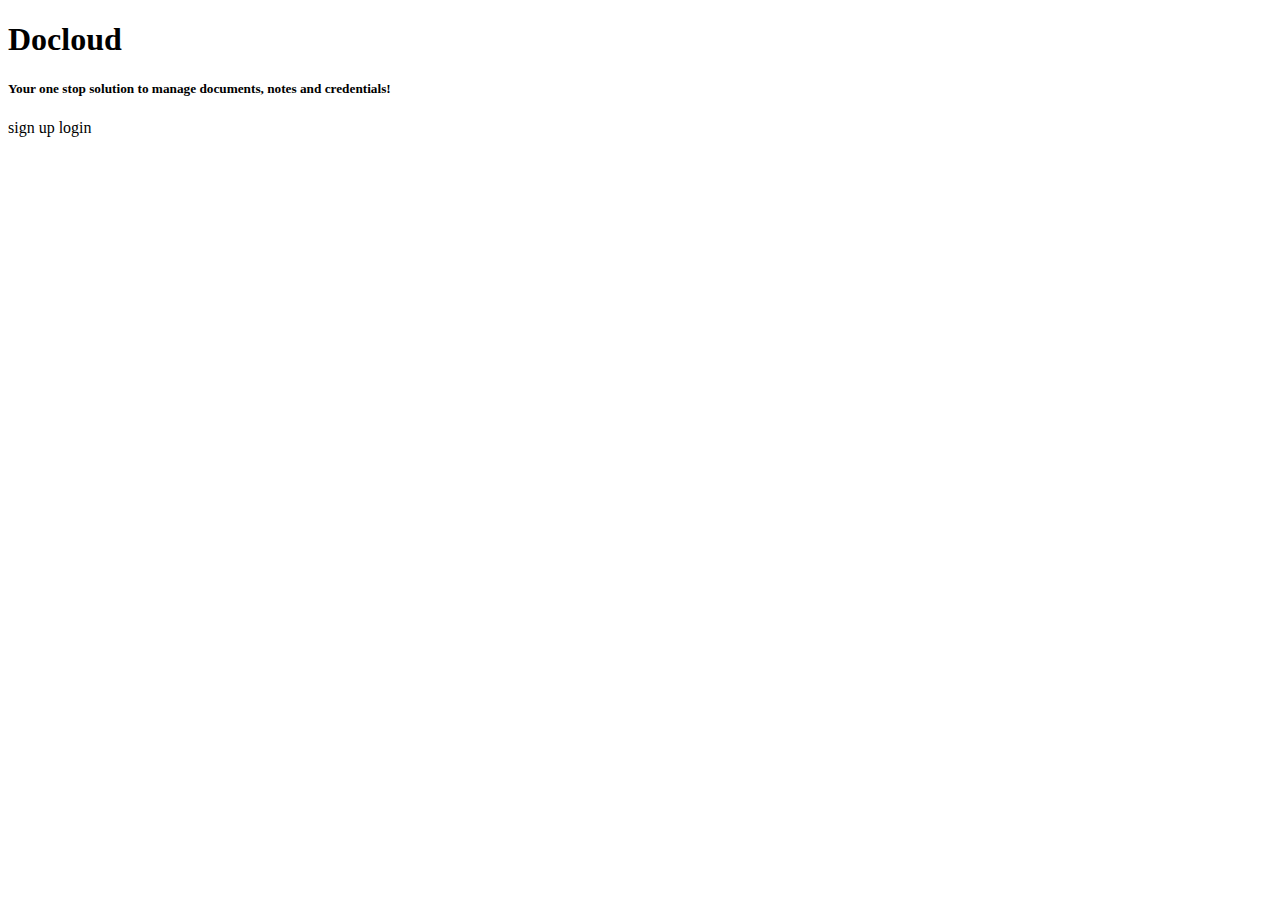
<file: starter/cloudstorage/src/main/resources/templates/index.html>
<!DOCTYPE html>
<html lang="en" xmlns="http://www.w3.org/1999/xhtml" xmlns:th="https://www.thymeleaf.org">
    <head>
        <meta charset="utf-8">
        <meta name="viewport" content="width=device-width, initial-scale=1, shrink-to-fit=no">

        <link rel="stylesheet" type="text/css" media="all" th:href="@{/css/bootstrap.min.css}">
        <link rel="stylesheet" type="text/css" media="all" th:href="@{/css/index.css}">
        <link rel = "icon" href ="https://svgsilh.com/svg/159946.svg" type = "image/x-icon">
        <title>Docloud</title>
    </head>
    <body class="landing-body landing-bg">
        <div class="container landing-container p-3">
            <h1>Docloud</h1>
            <h5 class="my-5">Your one stop solution to manage documents, notes and credentials!</h5>
            <a id="signupButton" class="btn btn-lg btn-primary landing-btn mr-3" th:href="@{/signup}">sign up</a>
            <a id="loginButton" class="btn btn-lg btn-success landing-btn" th:href="@{/login}">login</a>
        </div>
    </body>
</html>
</file>
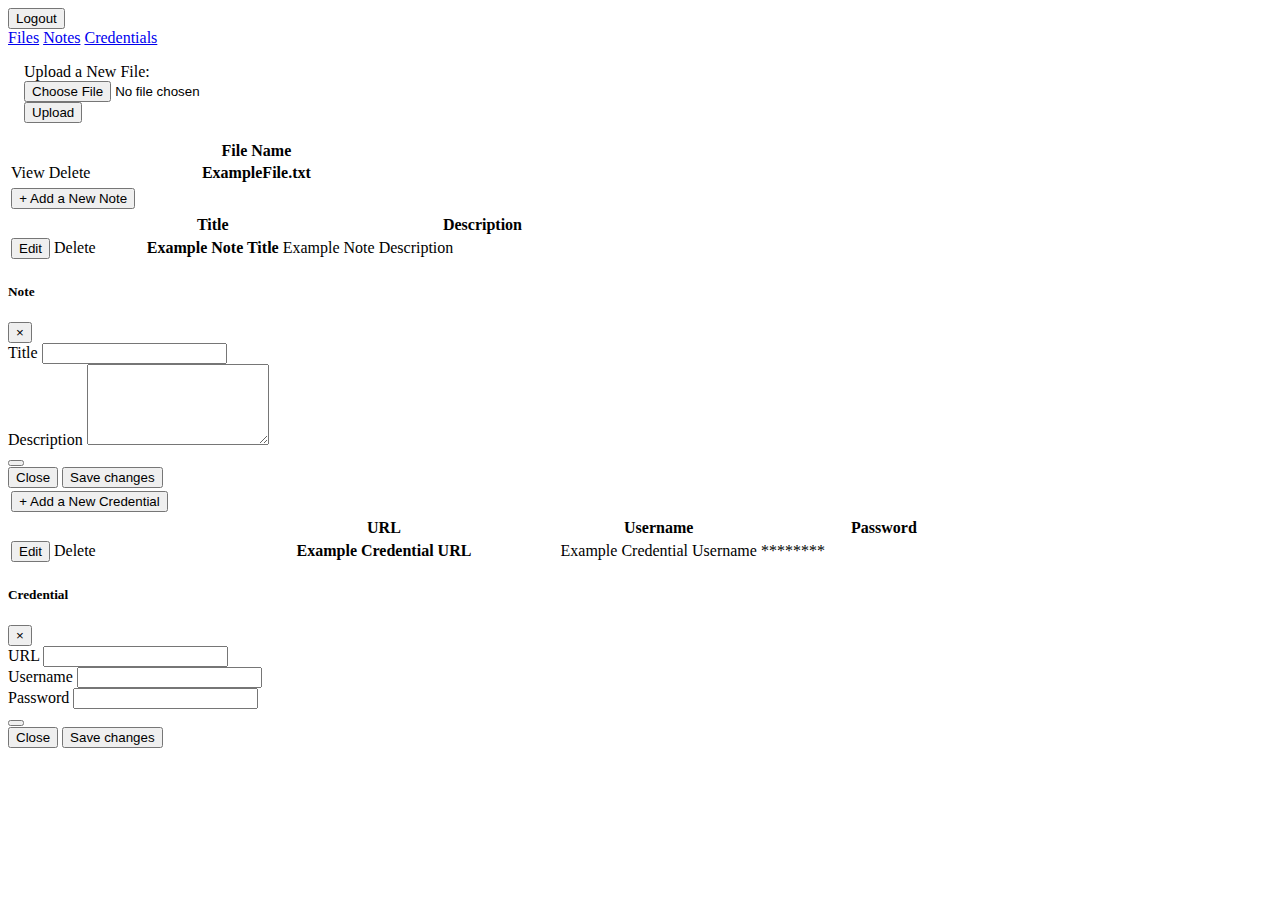
<file: starter/cloudstorage/src/main/resources/templates/home.html>
<!DOCTYPE html>
<html lang="en" xmlns="http://www.w3.org/1999/xhtml" xmlns:th="https://www.thymeleaf.org">
    <head>
        <meta charset="utf-8">
        <meta name="viewport" content="width=device-width, initial-scale=1, shrink-to-fit=no">

        <link rel="stylesheet" type="text/css" media="all" th:href="@{/css/bootstrap.min.css}">
        <link rel="stylesheet" type="text/css" media="all" th:href="@{/css/index.css}">
        <link rel = "icon" href ="https://svgsilh.com/svg/159946.svg" type = "image/x-icon">
        <title>Home</title>
    </head>
    <body class="p-3 mb-2 bg-light text-black">
        <div class="container">
            <div id="logoutDiv">
                <form action="#" th:action="@{/logout}" method="POST">
                    <button id="logoutButton" type="submit" class="btn btn-secondary float-right">Logout</button>
                </form>
            </div>
            <div id="contentDiv" style="clear: right;">
                <nav style="clear: right;">
                    <div class="nav nav-tabs" id="nav-tab" role="tablist">
                        <a class="nav-item nav-link active" id="nav-files-tab" data-toggle="tab" href="#nav-files" role="tab" aria-controls="nav-files" aria-selected="true">Files</a>
                        <a class="nav-item nav-link" id="nav-notes-tab" data-toggle="tab" href="#nav-notes" role="tab" aria-controls="nav-notes" aria-selected="false">Notes</a>
                        <a class="nav-item nav-link" id="nav-credentials-tab" data-toggle="tab" href="#nav-credentials" role="tab" aria-controls="nav-credentials" aria-selected="false">Credentials</a>
                    </div>
                </nav>
                <div class="tab-content" id="nav-tabContent">
                    <div class="tab-pane fade show active" id="nav-files" role="tabpanel" aria-labelledby="nav-files-tab">
                        <form action="#" th:action="@{/files/upload}" enctype="multipart/form-data" method="POST">
                            <div class="container">
                                <div class="row" style="margin: 1em;">
                                    <div class="col-sm-2">
                                        <label for="fileUpload">Upload a New File:</label>
                                    </div>
                                    <div class="col-sm-6">
                                        <input type="file" class="form-control-file" id="fileUpload" name="fileUpload">
                                    </div>
                                    <div class="col-sm-4">
                                        <button type="submit" class="btn btn-dark">Upload</button>
                                    </div>
                                </div>
                            </div>
                        </form>
                        <div class="table-responsive">
                            <table class="table table-striped" id="fileTable">
                                <thead>
                                    <tr>
                                        <th style="width: 20%" scope="col"></th>
                                        <th style="width: 80%" scope="col">File Name</th>
                                    </tr>
                                </thead>
                                <tbody>
                                <tr th:each="file: ${files}">
                                    <td>
                                        <a target="${file.filename}" th:href="@{/files/view/{fileId} (fileId=${file.fileId})}" class="btn btn-success">View</a>
                                        <a target="${file.filename}" th:href="@{/files/delete/{fileId} (fileId=${file.fileId})}" class="btn btn-danger">Delete</a>
                                    </td>
                                    <th th:text="${file.filename}" scope="row">ExampleFile.txt</th>
                                </tr>
                                </tbody>
                            </table>
                        </div>
                    </div>
                    <div class="tab-pane fade" id="nav-notes" role="tabpanel" aria-labelledby="nav-notes-tab">
                        <button id="newNoteButton" style="margin: 0.25em;" type="button" class="btn btn-info float-right" onclick="showNoteModal()">
                            + Add a New Note
                        </button>

                        <div class="table-responsive">
                            <table class="table table-striped" id="userTable">
                                <thead>
                                    <tr>
                                        <th style="width: 20%" scope="col"></th>
                                        <th style="width: 20%" scope="col">Title</th>
                                        <th style="width: 60%" scope="col">Description</th>
                                    </tr>
                                </thead>
                                <tbody>
                                    <tr th:each="note: ${notes}">
                                        <td>
                                            <button id="editNoteButton" th:onclick="showNoteModal([[${note.noteId}]], [[${note.notetitle}]], [[${note.notedescription}]])" type="button" class="btn btn-success">Edit</button>
                                            <a id="deleteNoteButton" th:href="@{/notes/delete/{noteId} (noteId=${note.noteId})}" class="btn btn-danger">Delete</a>
                                        </td>
                                        <th id="noteTitle" th:text="${note.notetitle}" scope="row">Example Note Title</th>
                                        <td id="noteDescription" th:text="${note.notedescription}">Example Note Description </td>
                                    </tr>
                                </tbody>
                            </table>
                        </div>

                        <div class="modal fade" id="noteModal" tabindex="-1" role="dialog" aria-labelledby="noteModalLabel" aria-hidden="true">
                            <div class="modal-dialog" role="document">
                                <div class="modal-content">
                                    <div class="modal-header">
                                        <h5 class="modal-title" id="noteModalLabel">Note</h5>
                                        <button type="button" class="close" data-dismiss="modal" aria-label="Close">
                                            <span aria-hidden="true">&times;</span>
                                        </button>
                                    </div>
                                    <div class="modal-body">
                                        <form action="#" th:action="@{/notes/upload}" th:object="${newNote}" method="POST">
                                            <input type="hidden" name="noteId" id="note-id">
                                            <div class="form-group">
                                                <label for="note-title" class="col-form-label">Title</label>
                                                <input type="text" th:field="*{notetitle}" name="noteTitle" class="form-control" id="note-title" maxlength="50" required>
                                            </div>
                                            <div class="form-group">
                                                <label for="note-description" class="col-form-label">Description</label>
                                                <textarea th:field="*{notedescription}" class="form-control" name="noteDescription" id="note-description" rows="5" maxlength="1000" required></textarea>
                                            </div>
                                            <button id="noteSubmit" type="submit" class="d-none"></button>
                                        </form>
                                    </div>
                                    <div class="modal-footer">
                                        <button type="button" class="btn btn-secondary" data-dismiss="modal">Close</button>
                                        <button id="saveNoteButton" type="button" class="btn btn-primary" onclick="$('#noteSubmit').click();">Save changes</button>
                                    </div>
                                </div>
                            </div>
                        </div>
                    </div>
                    <div class="tab-pane fade" id="nav-credentials" role="tabpanel" aria-labelledby="nav-credentials-tab">
                        <button id="newCredentialButton" style="margin: 0.25em;" is="newCredentialButton" type="button" class="btn btn-info float-right" onclick="showCredentialModal()">
                            + Add a New Credential
                        </button>

                        <div class="table-responsive">
                            <table class="table table-striped" id="credentialTable">
                                <thead>
                                    <tr>
                                        <th style="width: 20%" scope="col"></th>
                                        <th style="width: 35%" scope="col">URL</th>
                                        <th style="width: 20%" scope="col">Username</th>
                                        <th style="width: 25%" scope="col">Password</th>
                                    </tr>
                                </thead>
                                <tbody>
                                <tr th:each="credential: ${credentials}">
                                    <td>
                                        <button id="editCredentialButton" th:onclick="showCredentialModal([[${credential.credentialId}]], [[${credential.url}]], [[${credential.username}]], [[${encryption.decryptValue(credential.password, credential.key)}]])" type="button" class="btn btn-success">Edit</button>
                                        <a id="deleteCredentialButton" th:href="@{credentials/delete/{credentialId} (credentialId=${credential.credentialId})}" class="btn btn-danger">Delete</a>
                                    </td>
                                    <th id="credentialUrl" th:text="${credential.url}" scope="row">Example Credential URL</th>
                                    <td id="credentialUsername" th:text="${credential.username}">Example Credential Username</td>
                                    <td id="credentialPassword" th:text="${credential.password}">********</td>
                                </tr>
                                </tbody>
                            </table>
                        </div>

                        <div class="modal fade" id="credentialModal" tabindex="-1" role="dialog" aria-labelledby="credentialModalLabel" aria-hidden="true">
                            <div class="modal-dialog" role="document">
                                <div class="modal-content">
                                    <div class="modal-header">
                                        <h5 class="modal-title" id="credentialModalLabel">Credential</h5>
                                        <button type="button" class="close" data-dismiss="modal" aria-label="Close">
                                            <span aria-hidden="true">&times;</span>
                                        </button>
                                    </div>
                                    <div class="modal-body">
                                        <form action="#" th:Action="@{/credentials/upload}" th:object="${newCredential}" method="POST">
                                            <input type="hidden" name="credentialId" id="credential-id">
                                            <div class="form-group">
                                                <label for="note-title" class="col-form-label">URL</label>
                                                <input type="text" th:field="*{url}" name="url" class="form-control" id="credential-url" maxlength="100" required>
                                            </div>
                                            <div class="form-group">
                                                <label for="note-title" class="col-form-label">Username</label>
                                                <input type="text" th:field="*{username}" name="username" class="form-control" id="credential-username" maxlength="30" required>
                                            </div>
                                            <div class="form-group">
                                                <label for="note-title" class="col-form-label">Password</label>
                                                <input type="text" th:field="*{password}" name="password" class="form-control" id="credential-password" maxlength="30" required>
                                            </div>
                                            <button id="credentialSubmit" type="submit" class="d-none"></button>
                                        </form>
                                    </div>
                                    <div class="modal-footer">
                                        <button type="button" class="btn btn-secondary" data-dismiss="modal">Close</button>
                                        <button id="saveCredentialButton" type="button" class="btn btn-primary" onclick="$('#credentialSubmit').click();">Save changes</button>
                                    </div>
                                </div>
                            </div>
                        </div>
                    </div>
                </div>
            </div>
        </div>

        <script th:src="@{/js/jquery-slim.min.js}"></script>
        <script th:src="@{/js/popper.min.js}"></script>
        <script th:src="@{/js/bootstrap.min.js}"></script>

        <!--For opening the note modal-->
        <script type="text/javascript">
            // For opening the note modal
            function showNoteModal(noteId, noteTitle, noteDescription) {
                $('#note-id').val(noteId ? noteId : '');
                $('#note-title').val(noteTitle ? noteTitle : '');
                $('#note-description').val(noteDescription ? noteDescription : '');
                $('#noteModal').modal('show');
            }

            // For opening the credentials modal
            function showCredentialModal(credentialId, url, username, password) {
                $('#credential-id').val(credentialId ? credentialId : '');
                $('#credential-url').val(url ? url : '');
                $('#credential-username').val(username ? username : '');
                $('#credential-password').val(password ? password : '');
                $('#credentialModal').modal('show');
            }

            // function togglePasswordVisibility(id, password) {
            //    const passwordField = document.querySelector('#pw_' + id);
            //    if (passwordField.textContent == '********') passwordField.textContent = password;
            //    else passwordField.textContent = '********';
            // }
        </script>
    </body>
</html>
</file>
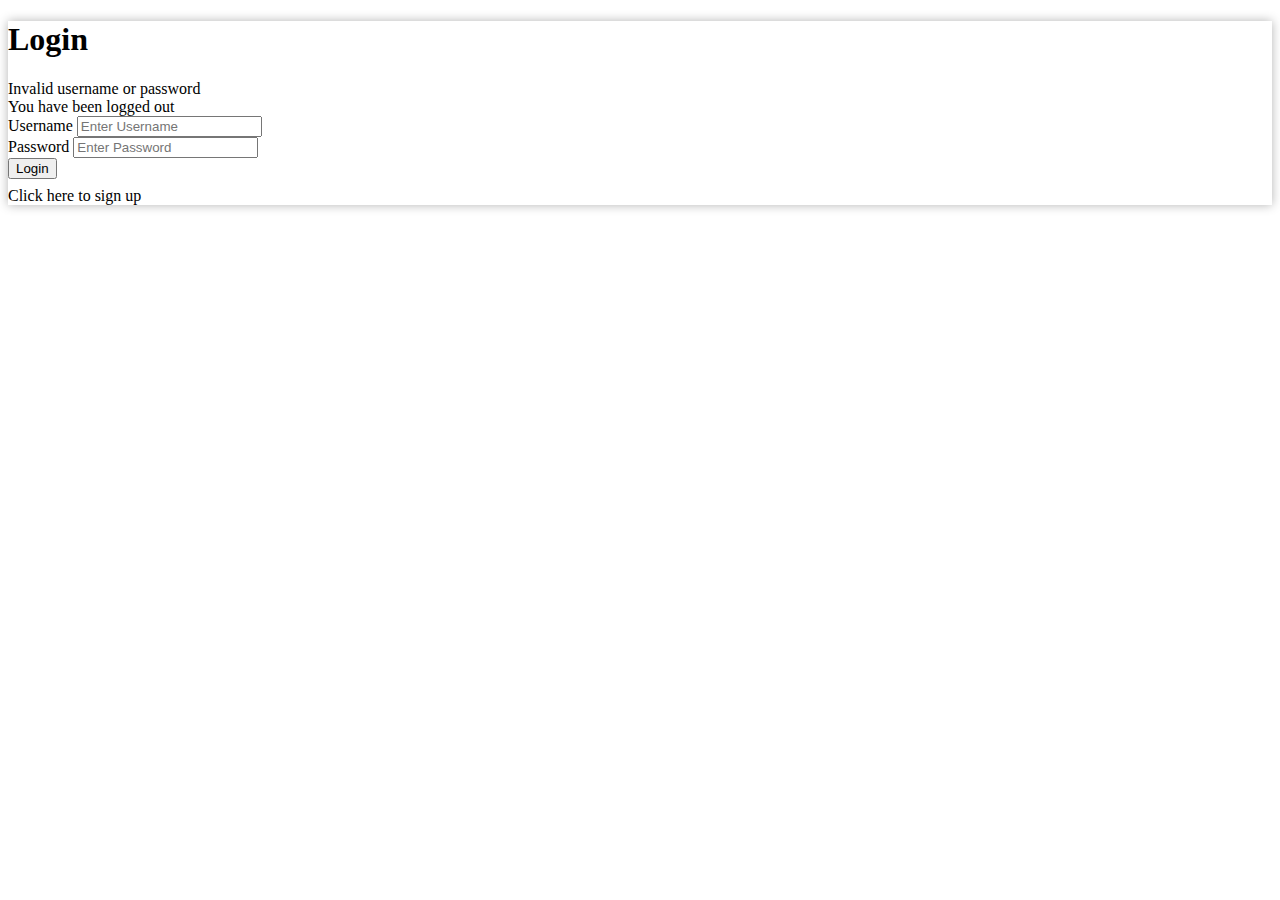
<file: starter/cloudstorage/src/main/resources/templates/login.html>
<!DOCTYPE html>
<html lang="en" xmlns="http://www.w3.org/1999/xhtml" xmlns:th="https://www.thymeleaf.org">
    <head>
        <meta charset="utf-8">
        <meta name="viewport" content="width=device-width, initial-scale=1, shrink-to-fit=no">

        <link rel="stylesheet" type="text/css" media="all" th:href="@{/css/bootstrap.min.css}">
        <link rel="stylesheet" type="text/css" media="all" th:href="@{/css/index.css}">
        <link rel = "icon" href ="https://svgsilh.com/svg/159946.svg" type = "image/x-icon">
        <title>Login</title>
    </head>
    <body class="text-black login-body login-bg">
        <div class="container login-container p-3" style="box-shadow: 0 0 10px rgba(0, 0, 0, 0.3);">
            <h1 class="display-5">Login</h1>
            <form action="#" th:action="@{/login}" method="POST">
                <div id="error-msg" th:if="${param.error}" class="alert alert-danger">
                    Invalid username or password
                </div>
                <div id="logout-msg" th:if="${param.logout}" class="alert alert-dark">
                    You have been logged out
                </div>
                <div class="form-group">
                    <label for="inputUsername">Username</label>
                    <input type="input" class="form-control" name="username" id="inputUsername" placeholder="Enter Username" maxlength="20" required>
                </div>
                <div class="form-group">
                    <label for="inputPassword">Password</label>
                    <input type="password" class="form-control" name="password" id="inputPassword" placeholder="Enter Password" maxlength="20" required>
                </div>
                <button id="submitButton" type="submit" class="btn btn-success">Login</button>
            </form>

            <div class="form-group" style="margin-top: 0.5em;">
                <label><a class="text-success" th:href="@{/signup}">Click here to sign up</a></label>
            </div>
        </div>
    </body>
</html>
</file>
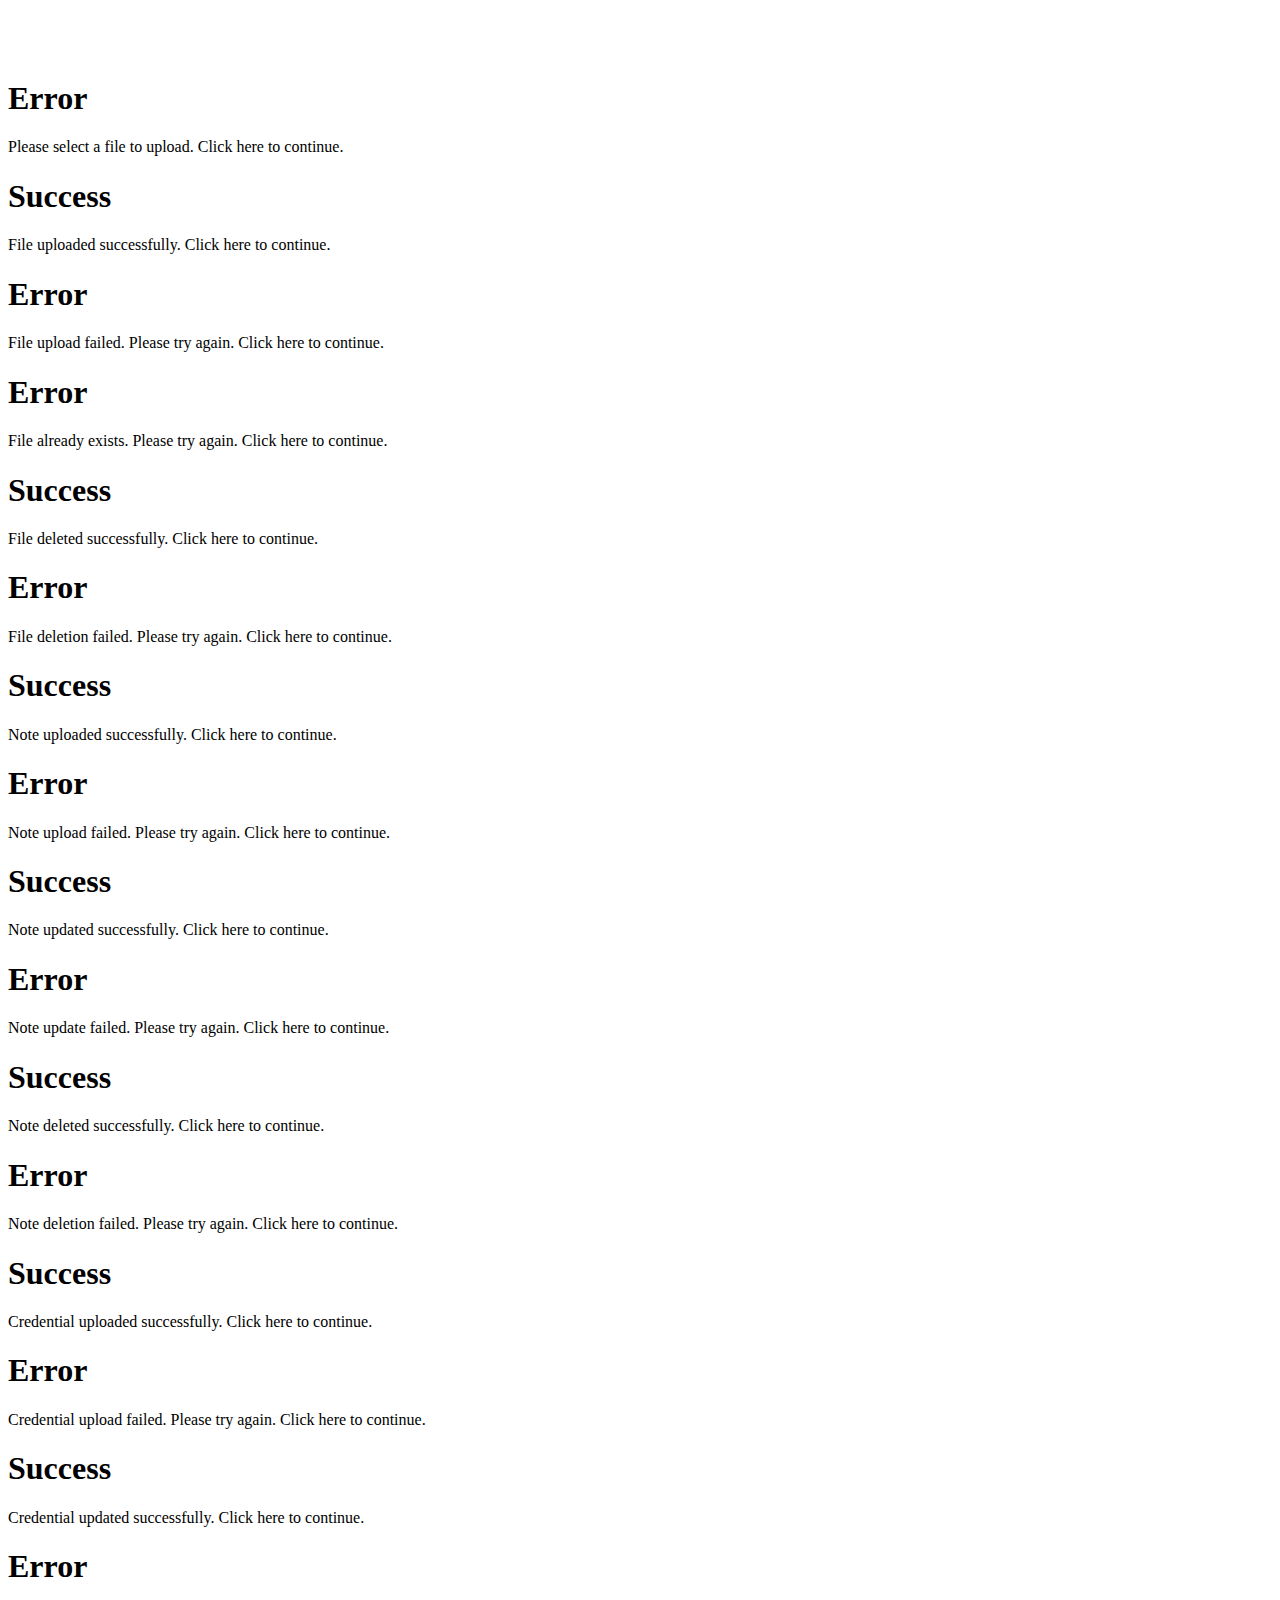
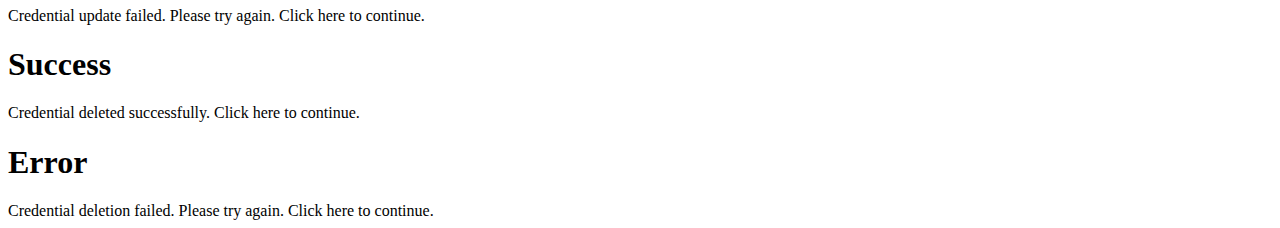
<file: starter/cloudstorage/src/main/resources/templates/result.html>
<!DOCTYPE html>
<html lang="en" xmlns="http://www.w3.org/1999/xhtml" xmlns:th="https://www.thymeleaf.org">
    <head>
        <meta charset="utf-8">
        <meta name="viewport" content="width=device-width, initial-scale=1, shrink-to-fit=no">

        <link rel="stylesheet" type="text/css" media="all" th:href="@{/css/bootstrap.min.css}">
        <link rel = "icon" href ="https://svgsilh.com/svg/159946.svg" type = "image/x-icon">
        <title>Result</title>
    </head>
    <body class="p-3 mb-2 bg-light text-black">
        <div class="container justify-content-center w-50 p-3" style="margin-top: 5em;">

            <div th:if="${emptyFileUpload}" class="alert alert-danger fill-parent">
                <h1 class="display-5">Error</h1>
                <span>Please select a file to upload. Click <a th:href="@{/home}">here</a> to continue.</span>
            </div>

            <div th:if="${fileUploadSuccess}" class="alert alert-success fill-parent">
                <h1 class="display-5">Success</h1>
                <span>File uploaded successfully. Click <a th:href="@{/home}">here</a> to continue.</span>
            </div>

            <div th:if="${fileUploadFailure}" class="alert alert-danger fill-parent">
                <h1 class="display-5">Error</h1>
                <span>File upload failed. Please try again. Click <a th:href="@{/home}">here</a> to continue.</span>
            </div>

            <div th:if="${fileExists}" class="alert alert-danger fill-parent">
                <h1 class="display-5">Error</h1>
                <span>File already exists. Please try again. Click <a th:href="@{/home}">here</a> to continue.</span>
            </div>

            <div th:if="${fileDeleteSuccess}" class="alert alert-success fill-parent">
                <h1 class="display-5">Success</h1>
                <span>File deleted successfully. Click <a th:href="@{/home}">here</a> to continue.</span>
            </div>

            <div th:if="${fileDeleteFailure}" class="alert alert-danger fill-parent">
                <h1 class="display-5">Error</h1>
                <span>File deletion failed. Please try again. Click <a th:href="@{/home}">here</a> to continue.</span>
            </div>

            <div th:if="${noteUploadSuccess}" class="alert alert-success fill-parent">
                <h1 class="display-5">Success</h1>
                <span>Note uploaded successfully. Click <a th:href="@{/home}">here</a> to continue.</span>
            </div>

            <div th:if="${noteUploadFailure}" class="alert alert-danger fill-parent">
                <h1 class="display-5">Error</h1>
                <span>Note upload failed. Please try again. Click <a th:href="@{/home}">here</a> to continue.</span>
            </div>

            <div th:if="${noteUpdateSuccess}" class="alert alert-success fill-parent">
                <h1 class="display-5">Success</h1>
                <span>Note updated successfully. Click <a th:href="@{/home}">here</a> to continue.</span>
            </div>

            <div th:if="${noteUpdateFailure}" class="alert alert-danger fill-parent">
                <h1 class="display-5">Error</h1>
                <span>Note update failed. Please try again. Click <a th:href="@{/home}">here</a> to continue.</span>
            </div>

            <div th:if="${noteDeleteSuccess}" class="alert alert-success fill-parent">
                <h1 class="display-5">Success</h1>
                <span>Note deleted successfully. Click <a th:href="@{/home}">here</a> to continue.</span>
            </div>

            <div th:if="${noteDeleteFailure}" class="alert alert-danger fill-parent">
                <h1 class="display-5">Error</h1>
                <span>Note deletion failed. Please try again. Click <a th:href="@{/home}">here</a> to continue.</span>
            </div>

            <div th:if="${credentialUploadSuccess}" class="alert alert-success fill-parent">
                <h1 class="display-5">Success</h1>
                <span>Credential uploaded successfully. Click <a th:href="@{/home}">here</a> to continue.</span>
            </div>

            <div th:if="${credentialUploadFailure}" class="alert alert-danger fill-parent">
                <h1 class="display-5">Error</h1>
                <span>Credential upload failed. Please try again. Click <a th:href="@{/home}">here</a> to continue.</span>
            </div>
            <div th:if="${credentialUpdateSuccess}" class="alert alert-success fill-parent">
                <h1 class="display-5">Success</h1>
                <span>Credential updated successfully. Click <a th:href="@{/home}">here</a> to continue.</span>
            </div>

            <div th:if="${credentialUpdateFailure}" class="alert alert-danger fill-parent">
                <h1 class="display-5">Error</h1>
                <span>Credential update failed. Please try again. Click <a th:href="@{/home}">here</a> to continue.</span>
            </div>

            <div th:if="${credentialDeleteSuccess}" class="alert alert-success fill-parent">
                <h1 class="display-5">Success</h1>
                <span>Credential deleted successfully. Click <a th:href="@{/home}">here</a> to continue.</span>
            </div>

            <div th:if="${credentialDeleteFailure}" class="alert alert-danger fill-parent">
                <h1 class="display-5">Error</h1>
                <span>Credential deletion failed. Please try again. Click <a th:href="@{/home}">here</a> to continue.</span>
            </div>
        </div>
    </body>
</html>
</file>
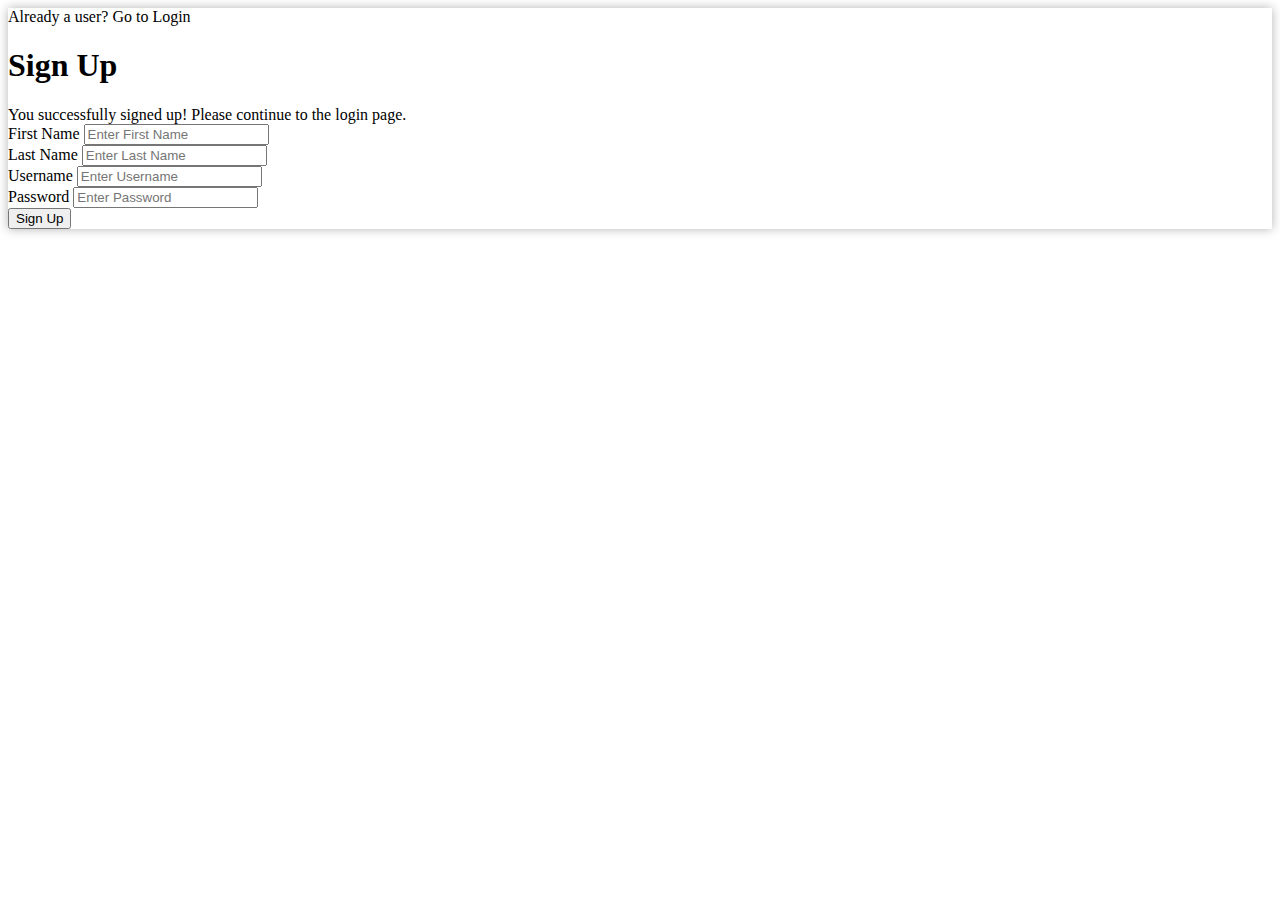
<file: starter/cloudstorage/src/main/resources/templates/signup.html>
<!DOCTYPE html>
    <html lang="en" xmlns="http://www.w3.org/1999/xhtml" xmlns:th="https://www.thymeleaf.org">
    <head>
        <meta charset="utf-8">
        <meta name="viewport" content="width=device-width, initial-scale=1, shrink-to-fit=no">

        <link rel="stylesheet" type="text/css" media="all" th:href="@{/css/bootstrap.min.css}">
        <link rel="stylesheet" type="text/css" media="all" th:href="@{/css/index.css}">
        <title>Sign Up</title>
    </head>
    <body class="bg-light text-black signup-body signup-bg">
        <div class="container signup-container p-3" style="box-shadow: 0 0 10px rgba(0, 0, 0, 0.3);">
            <div class="form-group">
                <label class="text-white">Already a user? <a class="text-warning" th:href="@{/login}">Go to Login</a></label>
            </div>

            <h1 class="display-5 text-white">Sign Up</h1>
            <form action="#" th:action="@{/signup}" method="POST">
                <div th:if="${signupSuccess}" class="alert alert-dark">
                    You successfully signed up! Please continue to the <a th:href="@{/login}">login</a> page.
                </div>
                <div th:if="${signupError}" class="alert alert-danger">
                    <span th:text="${signupError}"></span>
                </div>
                <div class="form-row">
                    <div class="form-group col-md-6">
                        <label class="text-white" for="inputFirstName">First Name</label>
                        <input type="input" name="firstName" class="form-control" id="inputFirstName" placeholder="Enter First Name" maxlength="20" required>
                    </div>
                    <div class="form-group col-md-6">
                        <label class="text-white" for="inputLastName">Last Name</label>
                        <input type="input" name="lastName" class="form-control" id="inputLastName" placeholder="Enter Last Name" maxlength="20" required>
                    </div>
                </div>
                <div class="form-row">
                    <div class="form-group col-md-6">
                        <label class="text-white" for="inputUsername">Username</label>
                        <input type="input" name="username" class="form-control" id="inputUsername" placeholder="Enter Username" maxlength="20" required>
                    </div>
                    <div class="form-group col-md-6">
                        <label class="text-white" for="inputPassword">Password</label>
                        <input type="password" name="password" class="form-control" id="inputPassword" placeholder="Enter Password" maxlength="20" required>
                    </div>
                </div>
                <button type="submit" id="submitButton" class="btn btn-warning">Sign Up</button>
            </form>
        </div>
    </body>
</html>
</file>
